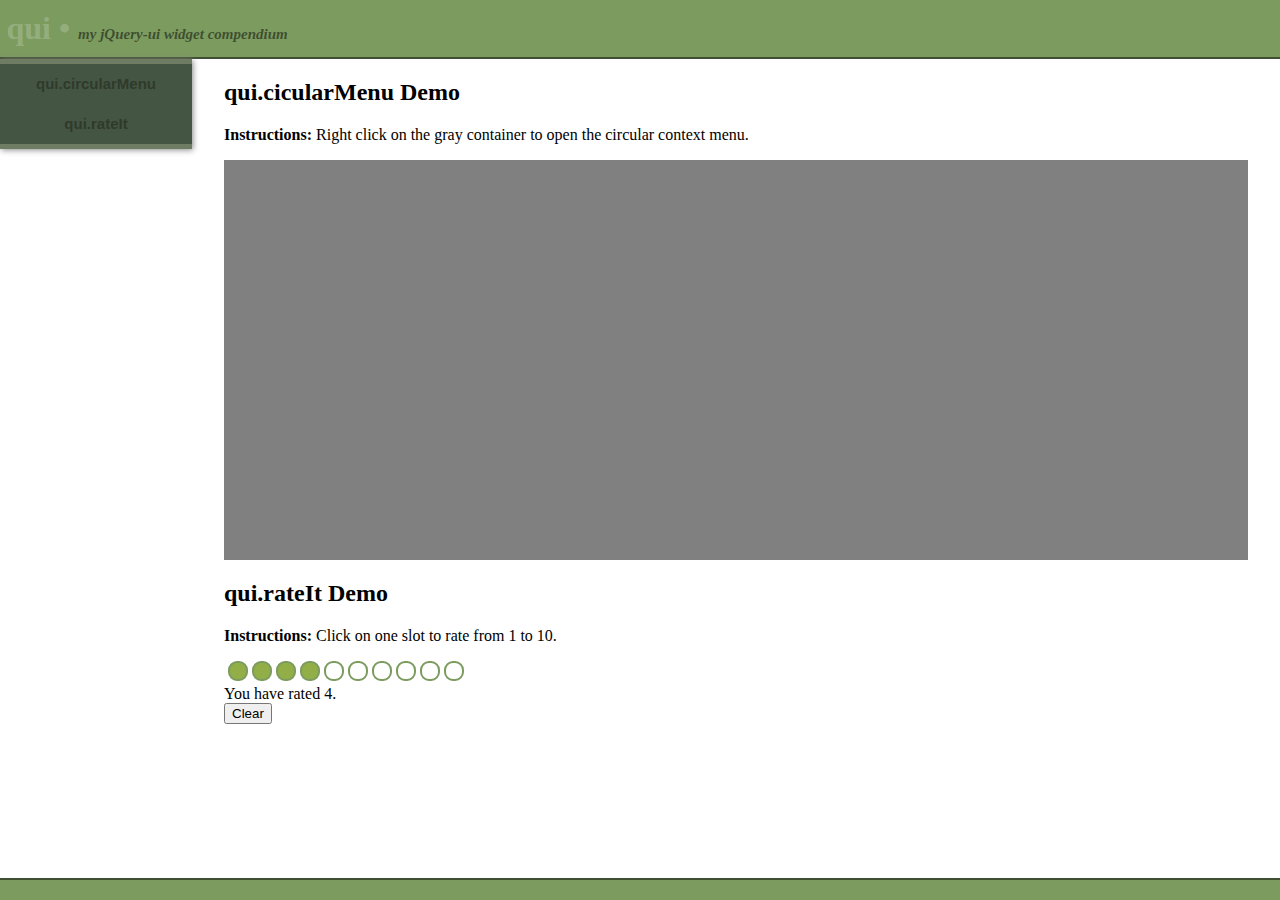
<file: demo.html>
<!doctype html>
<html>
<head>
	<meta charset="utf-8">
	<link rel="stylesheet" href="css/main.css" />
	<link rel="stylesheet" href="css/qui.css" />
	<script type="text/javascript" src="http://w.sharethis.com/button/buttons.js"></script>
	<script type="text/javascript">stLight.options({publisher: "d750b76c-f2b9-4d17-ab12-e167578a1b71"});</script>
</head>

<body>
	<header>
		<h1><span class="main-title">qui •</span>&nbsp;<span class="slogan">my jQuery-ui widget compendium</span></h1>
	</header>
	<section id="main" class="cf">
		<nav>
			<a href="#circularMenu">qui.circularMenu</a>
			<a href="#rateIt">qui.rateIt</a>
		</nav>

		<section id="tabs-container">
			<div>
				<h2 id="#circularMenu">qui.cicularMenu Demo</h2>
				<p><strong>Instructions:</strong> Right click on the gray container to open the circular context menu.</p>
				<div id="context-container" class="container">
					<div id="context-menu">
					</div>
					<div class="circularMenu-content">
					</div>
				</div>
			</div>
			<div>
				<h2 id="rateIt">qui.rateIt Demo</h2>
				<p><strong>Instructions:</strong> Click on one slot to rate from 1 to 10.</p>
				<div id="rateIt-wrapper"></div>
				<div id="rateIt-console">You have rated <span>4</span>.</div>
				<button id="rateIt-clear">Clear</button>
			</div>
		</section>
	</section>

	<footer>
		<div class="sharing">
			<span class='st_facebook_hcount' st_url="https://github.com/jlreymendez/qui" displayText='Facebook'></span>
			<span class='st_googleplus_hcount' st_url="https://github.com/jlreymendez/qui" displayText='Google +'></span>
			<span class='st_twitter_hcount' st_url="https://github.com/jlreymendez/qui" displayText='Tweet'></span>
			<span class='st_linkedin_hcount' st_url="https://github.com/jlreymendez/qui" displayText='LinkedIn'></span>
		</div>
	</footer>

	<!-- Third Party Libraries -->
	<script src="js/lib/jquery-1.8.2.min.js"></script>
	<script src="js/lib/jquery-ui-1.9.1.js"></script>
	<script src="js/lib/hogan.min.js"></script>

	<!-- qui libraries -->
	<script src="js/qui/qui-circularMenu.js"></script>
	<script src="js/qui/qui-rateIt.js"></script>

	<!-- init code -->
	<script src="js/demo.js"></script>
</body>
</html>
</file>
<file: css/qui.css>
/*
 * qui.circularMenu
 */
.qui-circularMenu {
	background: rgba(74, 107, 58, 0.45);
}

.qui-circularMenu-button {
	cursor: pointer;
	background: rgba(100, 100, 100, 1);
	width: 20px;
	height: 20px;
	border-radius: 10px;
	margin-left: -10px;
	margin-top: -10px;
	color: white;
	font-size: 10px;
}

/*
 * qui.rateIt
 */
.qui-rateIt {

}

.qui-rateIt-star {
	display: inline-block;
	height: 16px;
	width: 16px;
	border-radius: 9px;
	border: 2px solid rgba(124, 155, 95, 1);
	margin-left: 4px;
}

.qui-rateIt-star.qui-state-on {
	background-color:  rgba(146, 175, 71, 1);
}
</file>
<file: css/main.css>
/* Some resets */
body, h1 { margin: 0; padding: 0; }

body { min-width: 1000px }
/* Utilites */

.cf:after {
    content: ".";
    display: block;
    height: 0;
    clear: both;
    visibility: hidden;
}

/* Layout */
header {
	width: 99%;
	background: rgba(124, 155, 95, 1);
	border-bottom: solid 2px;
	border-color: rgba(38, 46, 31, 0.7);
	padding: 10px 0.5%;
}

nav {
	float: left;
	min-width: 144px;
	width: 15%;
	padding: 5px 0;
	background-color: rgba(111, 124, 100, 1);
	box-shadow: 1px 1px 6px #888;
}

#tabs-container {
	float: left;
	width: 80%;
	padding: 0 2.5%;
}

footer {
	position: fixed;
	bottom: 0;
	width: 100%;
	background: rgba(124, 155, 95, 1);
	border-top: solid 2px;
	border-color: rgba(38, 46, 31, 0.7);
	padding: 10px;
}


/* Modules */
/* header */
header h1 .main-title {
	color: rgba(255, 255, 255, 0.2);
}

header h1 .slogan {
	color: rgba(0, 0, 0, 0.5);
	font: italic bold 15px/20px Times;
}

/* nav */
nav a {
	display: block;
	height: 40px;
	text-align: center;
	text-decoration: none;
	background: #454;
	color: rgba(38, 46, 31, 0.7);
	font: bold 15px/40px Helvetica;
}

/* circularMenu */
.container {
	background: gray;
	height: 400px;
}

/* footer */
.sharing {
	float: right;
	margin-right: 20px;
}
</file>
